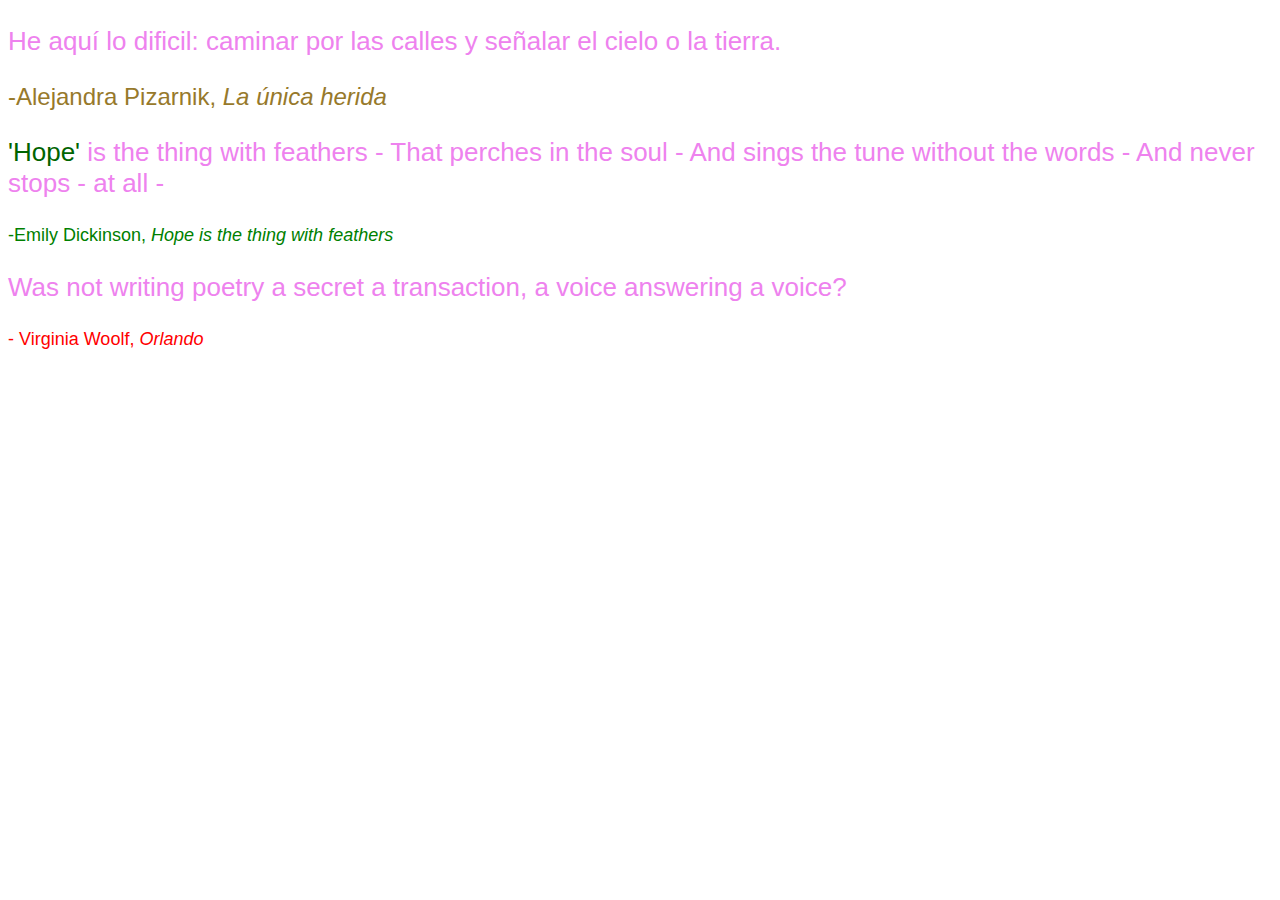
<file: quotes/index.html>
<!--comentarios en html
===========================
CONTENIDO PRINCIPAL
===========================
CTRL KC rápido para que se comente y o se descomente el código 
En pestaña Elements
-->
<!DOCTYPE html>
<html lang="en">
<head>
    <title>Quotes</title>
    <link type="text/css" rel="stylesheet" href="styles.css" />
</head>
<body>

    <!--
        ID:
        *unico por elemento
        *unico por documento
        Clase:
        *muchas por elemento
        *muchas por documento
    -->

	<p class="quote">
	He aquí lo dificil:
	caminar por las calles
	y señalar el cielo o la tierra.
	</p>
    <p id="pizarnik" class="poet">
	-Alejandra Pizarnik, <i>La única herida</i> 
	</p>
    <p class ="quote">
        <span id="hope">'Hope'</span> is the thing with feathers -
        That perches in the soul -
        And sings the tune without the
        words -
        And never stops - at all -
    </p>
    <p id="dickinson" class="poet">
	-Emily Dickinson, <i>Hope is the thing with feathers</i>
	</p>
	<p class="quote">
	Was not writing poetry a secret a transaction, a voice answering a voice?
	</p>
    <p class="poet">
        - Virginia Woolf, <i>Orlando</i>
    </p>
</body>
</html>
</file>
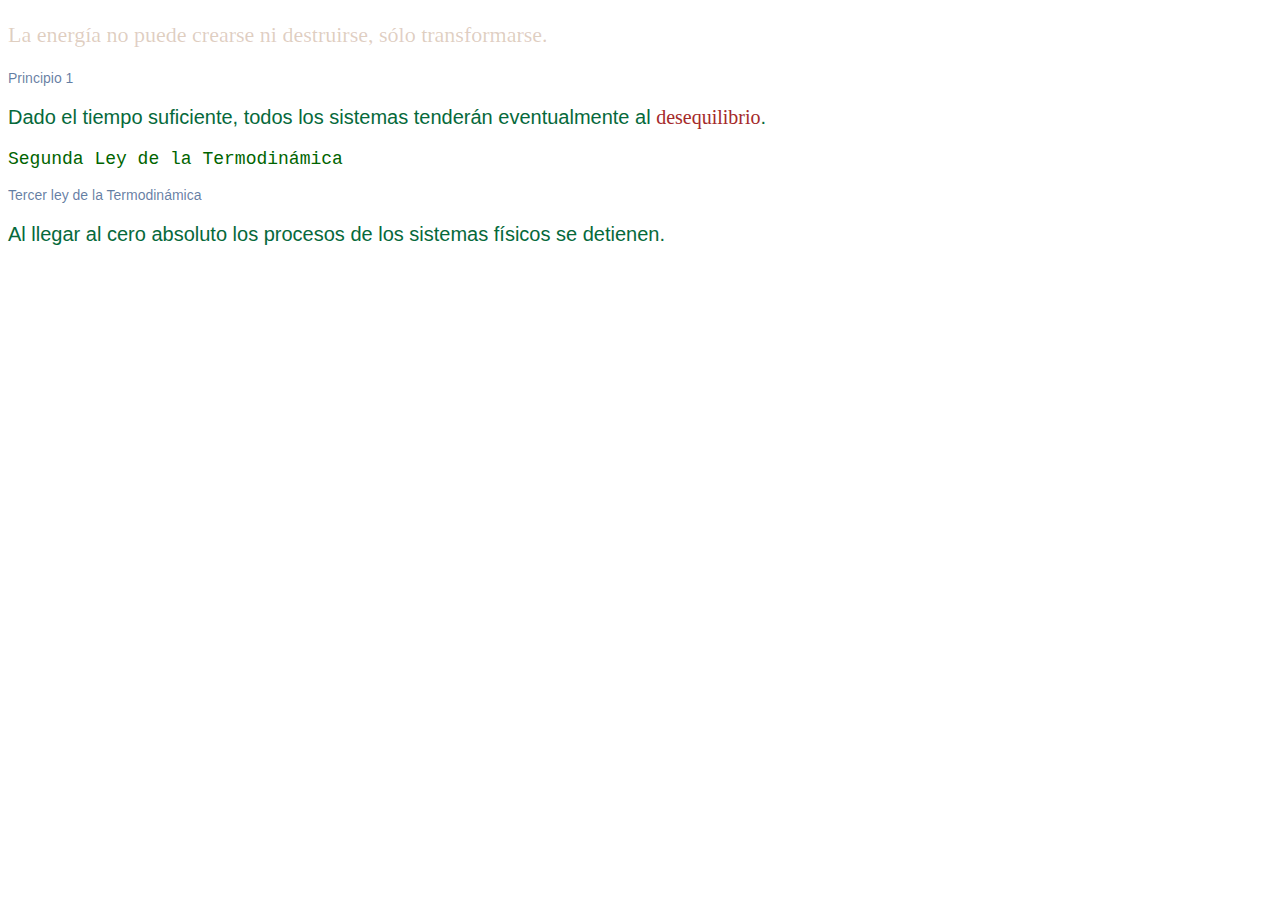
<file: tarea/frases-tarea.html>
<!DOCTYPE html>
<html>
<head>
    <title>Principios de la Termodinámica</title>
    <link type="text/css" rel="stylesheet" href="styles.css" />
</head>
<body>
    <p>
        La energía no puede crearse ni destruirse, sólo transformarse.
        </p>
        <p class="nro-ley">
            Principio 1
        </p>
        <p class ="ley">
            Dado el tiempo suficiente, todos los sistemas tenderán eventualmente al <span id= "desequilibrio">desequilibrio</span>.
        </p>
        <p id="segunda-ley" class="nro-ley">
            Segunda Ley de la Termodinámica
        </p>
        <p class="nro-ley">
        Tercer ley de la Termodinámica
        </p>
        <p class="ley">
            Al llegar al cero absoluto los procesos de los sistemas físicos se detienen.        
        </p>
    </body>
    </html>
</file>
<file: quotes/styles.css>
/*  selector {
   propiedad: valor;
   otra-propiedad: otro-valor;
}

selector {
    propiedad: valor;
    otra-propiedad: otro-valor;
} 
==============================
Tmb se puede usar crtl k c
==============================
Hay 4 formas de escrbir colores en CSS
los predefinidos, son colores ya existentes
rgb de red-green-blue 3 valores del 0 al 255 
0, 0, 0 es negro
255, 255, 255 es blanco
sist hexadecimal -16 digtos y letrasde la a a la f
sist hsl Hue, Saturation, Lightness – Matiz, Saturación, Luminosidad

F12 o inspeccionar

h2 {
    color: rgb(255, 0, 0); 
}
*/
p {
    color: rgba(50, 47, 255, 0.247);
    font-size: 60px; /*px de pixeles (unidad minima de una pantalla -celda minima. 16 px es lo mas standard. cambiar tamaño tipografía*/
}

#pizarnik {
    color: #97792b;
    font-size: 24px;
}

#dickinson {
    color: green;
    font-size: 18px;
}

#woolf {
    color: violet;
    font-size: 20 px;
}

#hope {
    color:darkgreen;
}

.poet {
    color: red;
    font-size: 18px;
    font-family: Impact, Haettenschweiler, 'Arial Narrow Bold', sans-serif;
}

.quote {
    color: violet;
    font-size: 26px;
    font-family: Arial, Helvetica, sans-serif;
}
</file>
<file: tarea/styles.css>
p {
    color: rgba(129, 62, 6, 0.247);
    font-size: 22px; /*px de pixeles (unidad minima de una pantalla -celda minima. 16 px es lo mas standard. cambiar tamaño tipografía*/
    font-family: Cambria, Cochin, Georgia, Times, 'Times New Roman', serif
}


#segunda-ley {
    color:darkgreen;
    font-size: 18px;
    font-family: 'Courier New', Courier, monospace;
}

#desequilibrio {
    color: brown;
    font-family: fantasy;
    font-size: 16 px;
}

.ley {
    color: rgb(6, 105, 59);
    font-size: 20px;
    font-family: 'Gill Sans', 'Gill Sans MT', Calibri, 'Trebuchet MS', sans-serif
}

.nro-ley {
    color: rgba(27, 68, 122, 0.685);
    font-size: 14px;
    font-family: Arial, Helvetica, sans-serif;
}
</file>
